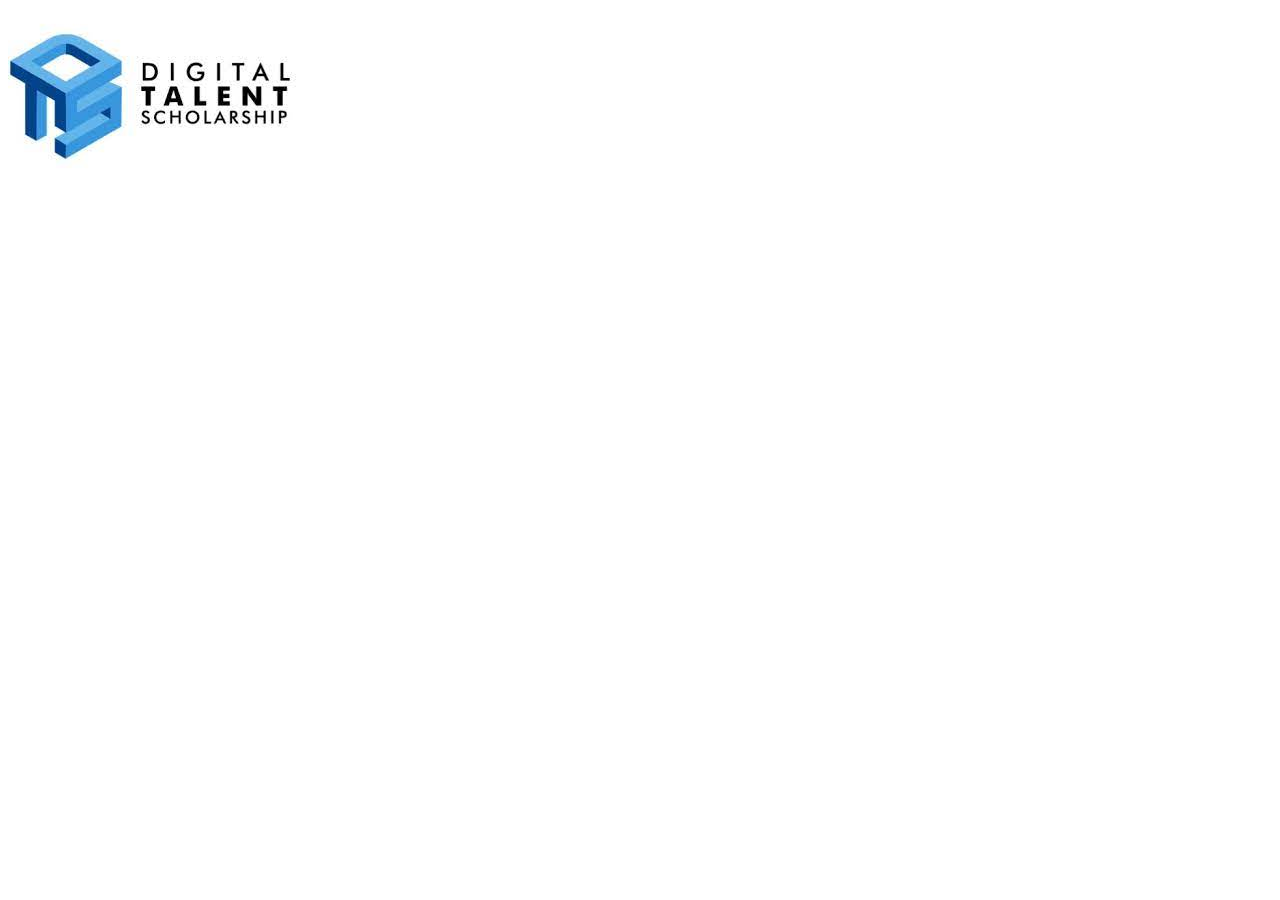
<file: vsga-jwd/PertemuanKe8/index.html>
<!DOCTYPE html>
<html lang="en">

<head>
    <meta charset="UTF-8">
    <meta http-equiv="X-UA-Compatible" content="IE=edge">
    <meta name="viewport" content="width=device-width, initial-scale=1.0">
    <title>Menampilkan Gambar</title>
</head>

<body>

    <img src="images/gambar.jfif" alt="Gambar Digital Talent">

</body>

</html>
</file>
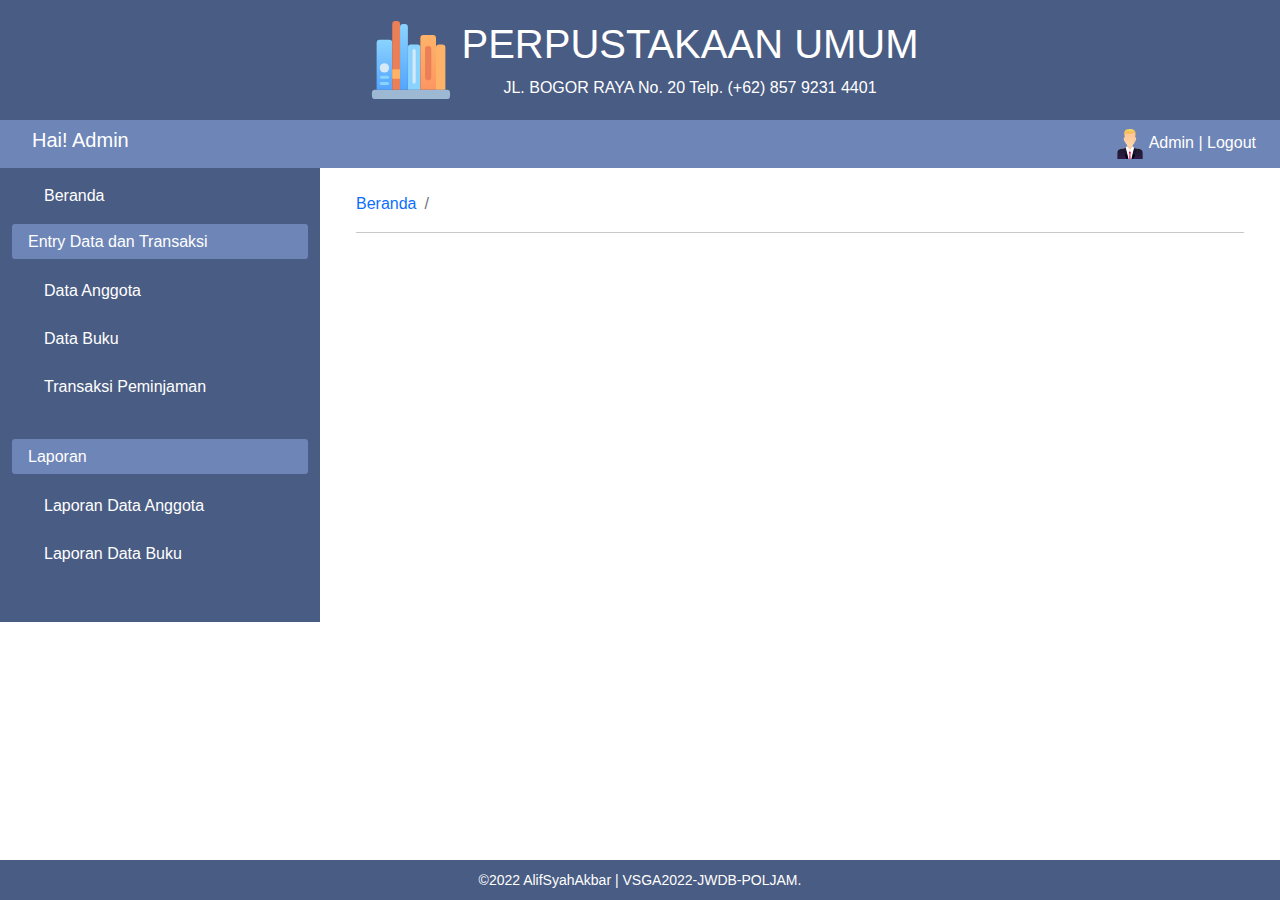
<file: vsga-jwd/PertemuanKe3/project1/sispus_jwd_alifsyahakbar/index.html>
<!doctype html>
<html lang="en">

<head>
    <!-- Required meta tags -->
    <meta charset="utf-8">
    <meta name="viewport" content="width=device-width, initial-scale=1, shrink-to-fit=no">

    <!-- Bootstrap CSS -->

    <!-- css eksternal -->
    <link rel="stylesheet" href="css/bootstrap.css">

    <title>Perpustakaan Umum | AlifSyahAkbar</title>
    <style>
        body {
            font-family: 'Franklin Gothic Medium', 'Arial Narrow', Arial, sans-serif;
        }

        a {
            text-decoration: none;
        }

        .header {
            display: flex;
            height: 120px;
            background-color: #495C83;
        }

        .nav {
            background-color: #6E85B7;
        }

        .nav a {
            text-decoration: none;

        }

        .sidebar {
            margin: 0%;
            height: auto;
            background-color: #495C83;
        }

        .main {
            height: auto;
        }

        .footer {
            display: grid;
            height: 40px;
            text-align: center;
            align-items: center;
            background-color: #495C83;
        }

        @media (max-width: 766px) {
            .sidebar {
                display: none;
            }
        }
    </style>
</head>


<body>
    <div class="container-fluid">
        <div class="row">
            <!-- ini awal header  -->
            <div class="col-md-12 header py-2 justify-content-center items-center text-white">
                <div class="d-flex align-items-center">
                    <svg xmlns="http://www.w3.org/2000/svg" height="100" width="100"
                        xmlns:xlink="http://www.w3.org/1999/xlink" viewBox="0 0 64 64">
                        <defs>
                            <linearGradient id="a" x1="15" x2="15" y1="51" y2="19" gradientUnits="userSpaceOnUse">
                                <stop offset="0" stop-color="#54a5ff" />
                                <stop offset="1" stop-color="#8ad3fe" />
                            </linearGradient>
                            <linearGradient id="b" x1="43" x2="43" y1="51" y2="16" gradientUnits="userSpaceOnUse">
                                <stop offset="0" stop-color="#fe9661" />
                                <stop offset="1" stop-color="#ffb369" />
                            </linearGradient>
                            <linearGradient id="c" x1="27.5" x2="27.5" y2="9" xlink:href="#a" />
                        </defs>
                        <rect width="50" height="6" x="7" y="51" fill="#9db8d3" rx="2" ry="2" />
                        <path fill="url(#a)"
                            d="M12,19h6a2,2,0,0,1,2,2V51a0,0,0,0,1,0,0H10a0,0,0,0,1,0,0V21A2,2,0,0,1,12,19Z" />
                        <path fill="#8ad3fe"
                            d="M32,22h4a2,2,0,0,1,2,2V51a0,0,0,0,1,0,0H30a0,0,0,0,1,0,0V24A2,2,0,0,1,32,22Z" />
                        <path fill="#ffb369"
                            d="M50,22h2a2,2,0,0,1,2,2V51a0,0,0,0,1,0,0H48a0,0,0,0,1,0,0V24A2,2,0,0,1,50,22Z" />
                        <path fill="url(#b)"
                            d="M40,16h6a2,2,0,0,1,2,2V51a0,0,0,0,1,0,0H38a0,0,0,0,1,0,0V18A2,2,0,0,1,40,16Z" />
                        <path fill="#eb7f58"
                            d="M22,7h1a2,2,0,0,1,2,2V51a0,0,0,0,1,0,0H20a0,0,0,0,1,0,0V9A2,2,0,0,1,22,7Z" />
                        <path fill="url(#c)"
                            d="M27,9h1a2,2,0,0,1,2,2V51a0,0,0,0,1,0,0H25a0,0,0,0,1,0,0V11A2,2,0,0,1,27,9Z" />
                        <circle cx="15" cy="37" r="3" fill="#d7e9f7" />
                        <path fill="#8ad3fe"
                            d="M17 44H13a1 1 0 0 1 0-2h4a1 1 0 0 1 0 2zM17 48H13a1 1 0 0 1 0-2h4a1 1 0 0 1 0 2z" />
                        <rect width="5" height="6" x="20" y="38" fill="#ffb369" />
                        <rect width="4" height="22" x="41" y="23" fill="#eb7f58" rx="2" ry="2" />
                        <path fill="#d7e9f7" d="M34,47a1,1,0,0,1-1-1V26a1,1,0,0,1,2,0V46A1,1,0,0,1,34,47Z" />
                    </svg>
                </div>
                <div class="d-flex-wrap align-self-center text-center">
                    <h1>PERPUSTAKAAN UMUM</h1>
                    <span class="">JL. BOGOR RAYA No. 20 Telp. (+62) 857 9231 4401</span>
                </div>
            </div>
            <!-- ini akhir dari header -->

            <!-- ini awal nav -->
            <div class="nav justify-content-between p-2">
                <div class="align-self-center">
                    <h5 class="container-fluid text-white">Hai! Admin</h5>
                </div>
                <div class=" align-self-center  mx-3">
                    <a href="" class=" text-white">
                        <svg xmlns="http://www.w3.org/2000/svg" height="30" width="30" id="Layer_1" x="0" y="0"
                            version="1.1" viewBox="0 0 500 500" xml:space="preserve">
                            <switch>
                                <g>
                                    <linearGradient id="XMLID_2_" x1="232.701" x2="254.411" y1="276.847" y2="549.872"
                                        gradientUnits="userSpaceOnUse">
                                        <stop offset="0" stop-color="#FFCA9D" />
                                        <stop offset=".854" stop-color="#FFD9A9" />
                                    </linearGradient>
                                    <path id="XMLID_802_" fill="url(#XMLID_2_)"
                                        d="m455.3 504.2-5.1-113.6c-4.8-28.6-24.7-51.1-50-56.7l-91.4-16.1c-8.1-1.5-14.4-11.3-14.5-21.6l-2-47.4h-87.9l-2.1 49.4c-.4 9.7-6.5 17.7-14.6 19.2L97.4 334c-25.3 5.6-45.2 28.1-50 56.7l-5.1 113.6c51.6-.1 361.1-.1 413-.1z" />
                                    <linearGradient id="XMLID_3_" x1="249" x2="249" y1="354.333" y2="474.409"
                                        gradientUnits="userSpaceOnUse">
                                        <stop offset="0" stop-color="#FFF" />
                                        <stop offset="1" stop-color="#E6FFFF" />
                                    </linearGradient>
                                    <path id="XMLID_801_" fill="url(#XMLID_3_)"
                                        d="m308.8 504.2 20.4-183.5-17.7-3.3c-8.1-1.5-14.2-9.5-14.6-19.2l-48.1 55.5-48.1-55.5c-.4 9.7-6.5 17.7-14.6 19.2l-17.3 2.8 27 184.1h113z" />
                                    <g id="XMLID_797_">
                                        <linearGradient id="XMLID_4_" x1="370.28" x2="370.28" y1="315" y2="496.496"
                                            gradientUnits="userSpaceOnUse">
                                            <stop offset="0" stop-color="#1A1A2B" />
                                            <stop offset="1" stop-color="#2E1B45" />
                                        </linearGradient>
                                        <path id="XMLID_799_" fill="url(#XMLID_4_)"
                                            d="M460.6 400.5c0-39.6-19.2-60.4-51-68.3l-79-10.5-53.1 182.6H463l-2.4-103.8z" />
                                        <linearGradient id="XMLID_5_" x1="129.615" x2="129.615" y1="315" y2="496.496"
                                            gradientUnits="userSpaceOnUse">
                                            <stop offset="0" stop-color="#1A1A2B" />
                                            <stop offset="1" stop-color="#2E1B45" />
                                        </linearGradient>
                                        <path id="XMLID_798_" fill="url(#XMLID_5_)"
                                            d="M90.8 332.2c-31.8 7.9-51 28.7-51 68.3L37 504.2h185.2l-51.4-183.6-80 11.6z" />
                                    </g>
                                    <linearGradient id="XMLID_6_" x1="307.766" x2="307.099" y1="459.313" y2="303.969"
                                        gradientUnits="userSpaceOnUse">
                                        <stop offset=".038" stop-color="#001" />
                                        <stop offset="1" stop-color="#2E1B45" />
                                    </linearGradient>
                                    <path id="XMLID_796_" fill="url(#XMLID_6_)"
                                        d="m297.8 506.8 33.7-58.2c4.2-6.4 8-10.6 1-20.3l-23-34h24.9c7.2 0 8.2-1.6 8.2-11.6l-1.4-55.8s-.4-2-.9-2.7c-.5-.6-2-1.3-2-1.3l-23-5.5-42.4 189.4h24.9z" />
                                    <linearGradient id="XMLID_7_" x1="248.797" x2="248.797" y1="373.667" y2="489.684"
                                        gradientUnits="userSpaceOnUse">
                                        <stop offset=".549" stop-color="#FD0036" />
                                        <stop offset=".995" stop-color="#FF005F" />
                                    </linearGradient>
                                    <path id="XMLID_795_" fill="url(#XMLID_7_)"
                                        d="m241.1 423-3.5 81.2h22.6l-3.5-81.6c-.2-3.3.4-8.5 1.2-10.7l8.6-20.7-17.5-36.4v-.8l-.2.4-.2-.4v.9L231 391.2l8.7 21.2c1.3 3 1.5 6.7 1.4 10.6z" />
                                    <linearGradient id="XMLID_8_" x1="190.27" x2="189.603" y1="469.359" y2="314.054"
                                        gradientUnits="userSpaceOnUse">
                                        <stop offset=".038" stop-color="#001" />
                                        <stop offset="1" stop-color="#2E1B45" />
                                    </linearGradient>
                                    <path id="XMLID_794_" fill="url(#XMLID_8_)"
                                        d="M162.9 393.1h24.9l-23 34c-7 9.7-3.3 13.9.9 20.3l34.5 58.2h25.3l-43.7-187.8-21.9 3.9s-2.6.2-3.3 2.3c-.2.7-.5 2.9-.5 2.9l-1.5 54.7c.2 9.9 1.1 11.5 8.3 11.5z" />
                                    <path id="XMLID_793_" fill="#fff"
                                        d="M302.7 290.7c-2.6-6.1-4.3-4.7-8 .3l-45.9 62.7-45.9-62.7c-3.7-5.1-5.4-6.4-8-.3l-13.4 25.7 41.4 82.9c2.9 5.8 5.1 5.4 7.7-.3l18.1-44.6 18.1 44.6c2.6 5.8 4.9 6.1 7.7.3l41.4-82.9-13.2-25.7z" />
                                    <g id="XMLID_761_">
                                        <g id="XMLID_780_">
                                            <linearGradient id="XMLID_9_" x1="349.625" x2="326.125" y1="170.211"
                                                y2="170.211" gradientUnits="userSpaceOnUse">
                                                <stop offset="0" stop-color="#FEC797" />
                                                <stop offset="1" stop-color="#FFD9A9" />
                                            </linearGradient>
                                            <path id="XMLID_792_" fill="url(#XMLID_9_)"
                                                d="m329.9 134 6.2.4c9.3 2.6 19.4 11.4 17.1 25.6-2.1 12.9-3.2 14-5.8 30-3.7 22.7-22.3 15.3-22.3 15.3l4.8-71.3z" />
                                            <linearGradient id="XMLID_10_" x1="146.167" x2="173.667" y1="172.711"
                                                y2="172.711" gradientUnits="userSpaceOnUse">
                                                <stop offset="0" stop-color="#FEC797" />
                                                <stop offset="1" stop-color="#FFD9A9" />
                                            </linearGradient>
                                            <path id="XMLID_782_" fill="url(#XMLID_10_)"
                                                d="m168.7 136.5-6.2.4c-9.3 2.6-19.4 11.4-17.1 25.6 2.2 12.9 3.2 14 5.8 30 3.7 22.7 22.3 15.3 22.3 15.3l-4.8-71.3z" />
                                        </g>
                                        <linearGradient id="XMLID_11_" x1="249.223" x2="249.889" y1="95.822"
                                            y2="306.488" gradientUnits="userSpaceOnUse">
                                            <stop offset="0" stop-color="#FEC797" />
                                            <stop offset="1" stop-color="#FFD9A9" />
                                        </linearGradient>
                                        <path id="XMLID_763_" fill="url(#XMLID_11_)"
                                            d="m248.7 57.3-87.2.4 4.6 146.2c0 10.9.8 19.9 11.9 35.3l31 35.6c10.3 11.2 18.5 12.2 29.7 12.2h20.2c11.2 0 18.4-3.2 26.1-11 0 0 20.3-18.4 33.8-34.5 8.2-9.8 10.3-19.8 10.3-30.7l7.4-153.1-87.8-.4z" />
                                        <linearGradient id="XMLID_12_" x1="247.798" x2="247.798" y1="-3.667" y2="72.345"
                                            gradientUnits="userSpaceOnUse">
                                            <stop offset="0" stop-color="#F4D969" />
                                            <stop offset=".863" stop-color="#F4BC55" />
                                        </linearGradient>
                                        <path id="XMLID_762_" fill="url(#XMLID_12_)"
                                            d="M163.4 140.8c-2.4-4.1-10.6-36.7-11-57.4-.5-27.7-1.8-83.4 94-83.4h8.7c53 0 93.5 31.9 87.5 86.5-3.1 27.6-5.6 40-5.8 40.9-1.9 11.6-4.2 11.6-4 11.5v-38.8c0-13.8-1.3-41.7-28.6-35.8l-47.5 17.1s16.3-11.6 7.9-11.2c-6.2.3-51.6 16.2-51.6 16.2s20.6-16.2 15.6-16.5c-6.1-.4-44.6 19.2-44.6 19.2l9.3-25.2c-25.7-4.1-29.5 19.5-29.5 40.2l.2 31.6c0 3.6.3 6.5-.6 5.1z" />
                                    </g>
                                </g>
                            </switch>
                        </svg>
                        Admin |
                    </a>
                    <a href="#" class="text-white">Logout</a>

                </div>
            </div>
            <!-- ini akhir nav -->

            <!-- ini awal sidebar -->
            <div class="col-md-3 sidebar">
                <div class="container">
                    <ul class="navbar-nav mr-auto">
                        <li class="nav-item active p-2">
                            <a class="nav-link text-white" href="#">Beranda</span></a>
                        </li>
                    </ul>
                </div>
                <div class=" mr-auto" style="background-color: #6E85B7; border-radius: 3px;">
                    <h6 class="nav-link text-white" href="#">Entry Data dan Transaksi</h6>
                </div>
                <div class="container">
                    <ul class="navbar-nav mr-auto">
                        <li class="nav-item pt-1 mx-2">
                            <a class="nav-link text-white" href="#">Data Anggota</span></a>
                        </li>
                        <li class="nav-item pt-2 mx-2">
                            <a class="nav-link text-white" href="#">Data Buku</a>
                        </li>
                        <li class="nav-item p-2 mb-4">
                            <a class="nav-link text-white" href="#">Transaksi Peminjaman</a>
                        </li>
                    </ul>
                </div>
                <div class=" mr-auto" style="background-color: #6E85B7; border-radius: 3px;">
                    <h6 class="nav-link text-white" href="#">Laporan</h6>
                </div>
                <div class="container">
                    <ul class="navbar-nav mr-auto">
                        <li class="nav-item pt-1 mx-2">
                            <a class="nav-link text-white" href="#">Laporan Data Anggota</span></a>
                        </li>
                        <li class="nav-item pt-2 mx-2">
                            <a class="nav-link text-white" href="#">Laporan Data Buku</a>
                        </li>
                    </ul>
                </div>
                <br>
                <br>
            </div>
            <!-- ini akhir sidebar -->

            <!-- ini awal main/konten -->
            <div class="col-md-9 main mb-4">
                <div class="p-4 align-self-center">
                    <nav aria-label="breadcrumb">
                        <ol class="breadcrumb">
                            <li class="breadcrumb-item"><a href="#">Beranda</a></li>
                            <li class="breadcrumb-item active" aria-current="page"></li>
                        </ol>
                    </nav>
                    <hr>
                </div>
                <div class="container">

                </div>
            </div>
            <!-- ini akhir main/konten -->

            <div class="col-md-12 footer text-white fixed-bottom">
                <small>&copy;2022 AlifSyahAkbar | VSGA2022-JWDB-POLJAM.</small>
            </div>
        </div>
    </div>

    <!-- Optional JavaScript -->
    <!-- jQuery first, then Popper.js, then Bootstrap JS -->


    <!-- eksternal file js -->
    <script src="./js/bootstrap.js"></script>

</body>

</html>
</file>
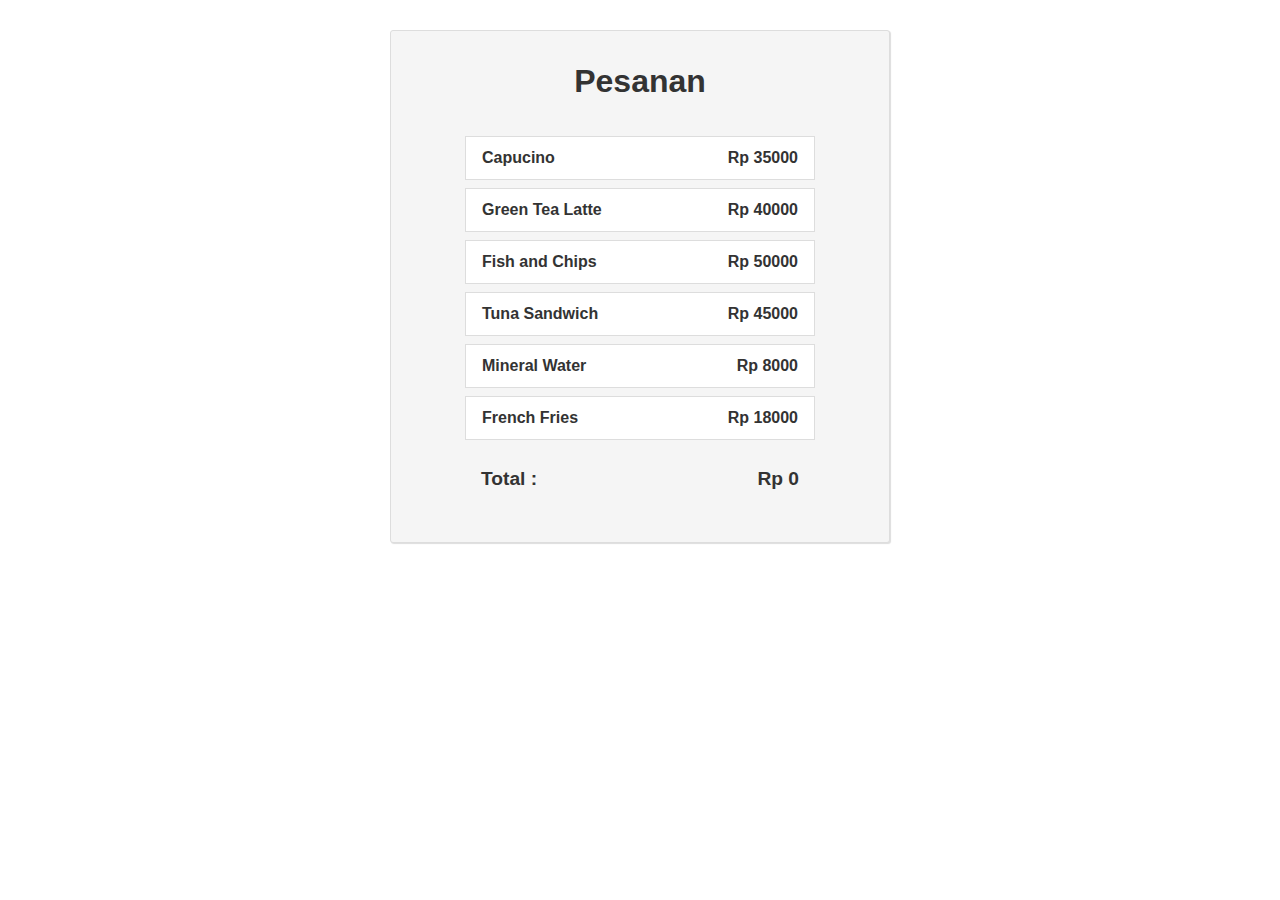
<file: vsga-jwd/PertemuanKe7/project2_MuhammadAlifSyahAkbar/order_form_MuhammadAlifSyahAkbar/index.html>
<!DOCTYPE html>
<html lang="en">

<head>
    <meta charset="UTF-8">
    <meta http-equiv="X-UA-Compatible" content="IE=edge">
    <meta name="viewport" content="width=device-width, initial-scale=1.0">
    <title>Order Form | Pertemuan ke-7</title>
    <link rel="stylesheet" href="css/style.css">
</head>

<body>

    <div class="app"></div>

    <script src="js/javascript.js"></script>
</body>

</html>
</file>
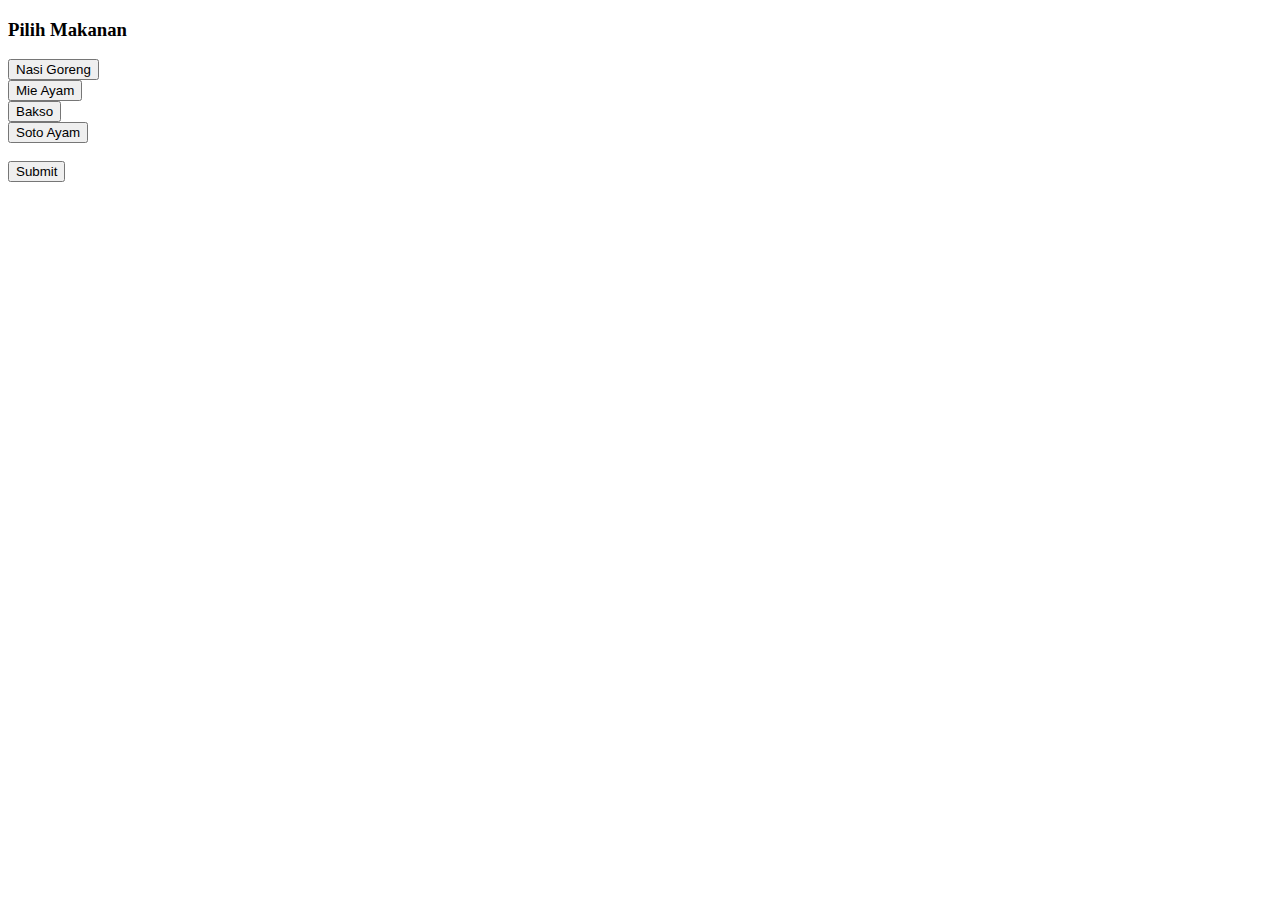
<file: vsga-jwd/PertemuanKe1/button.html>
<!DOCTYPE html>
<html lang="en">
<head>
  <meta charset="UTF-8">
  <meta http-equiv="X-UA-Compatible" content="IE=edge">
  <meta name="viewport" content="width=device-width, initial-scale=1.0">
  <title>Document</title>
</head>
<body>
  <h3>Pilih Makanan</h3>
  <form action="">
    <input type="submit" value="Nasi Goreng"><br>
    <input type="submit" value="Mie Ayam"><br>
    <input type="submit" value="Bakso"><br>
    <input type="submit" value="Soto Ayam"><br>
    <br>
    <input type="submit" value="Submit">
  </form>
</body>
</html>
</file>
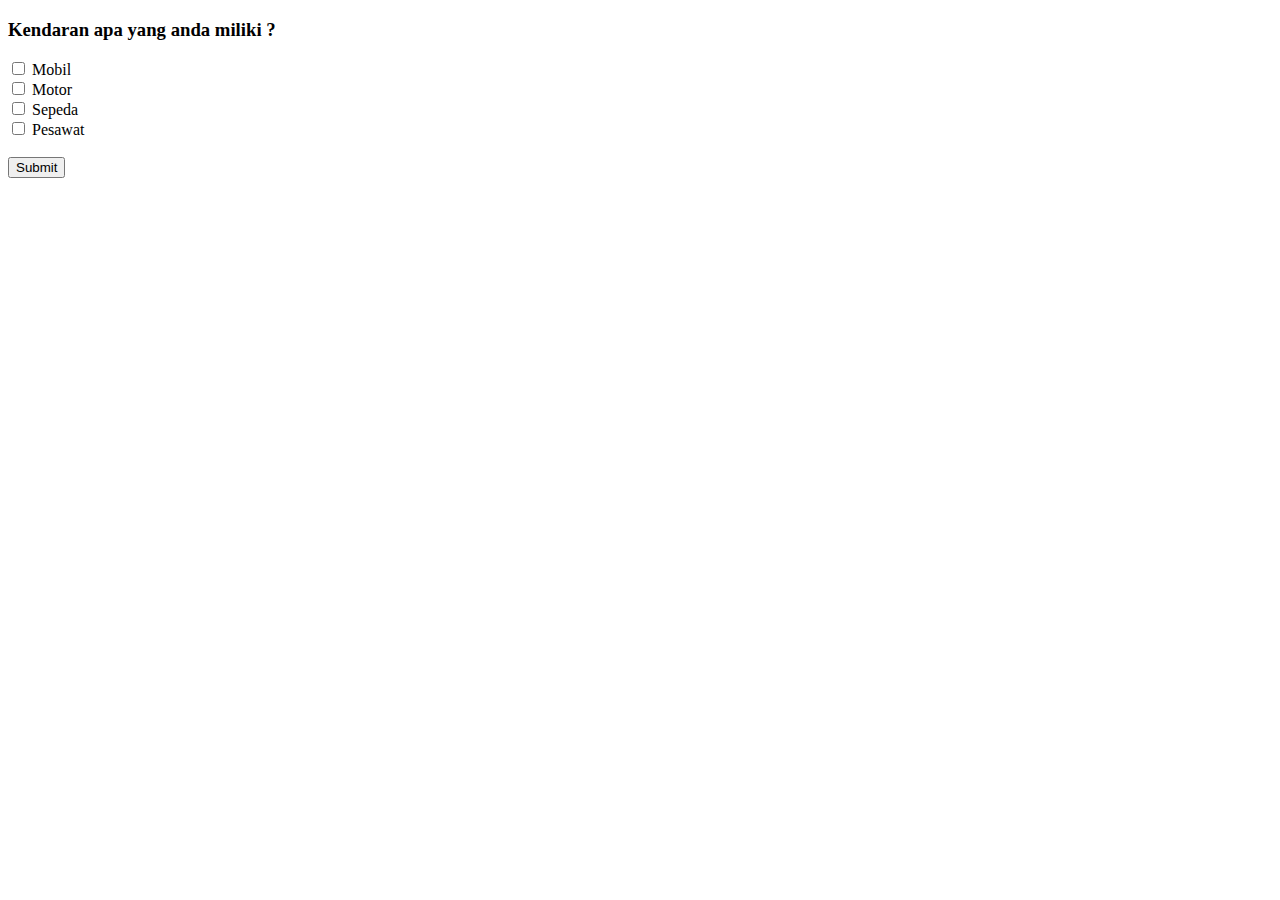
<file: vsga-jwd/PertemuanKe1/checkbox.html>
<!DOCTYPE html>
<html lang="en">
<head>
  <meta charset="UTF-8">
  <meta http-equiv="X-UA-Compatible" content="IE=edge">
  <meta name="viewport" content="width=device-width, initial-scale=1.0">
  <title>Document</title>
</head>
<body>
  <h3>Kendaran apa yang anda miliki ?</h3>
  <form action="">
    <input type="checkbox" name="kendaraan"  value="Mobil"> Mobil <br>
    <input type="checkbox" name="kendaraan" value="Motor"> Motor<br>
    <input type="checkbox" name="kendaraan" value="Sepeda"> Sepeda<br>
    <input type="checkbox" name="kendaraan" value="Pesawat"> Pesawat<br>
    <br>
    <input type="submit" name="Submit">
  </form>
</body>
</html>
</file>
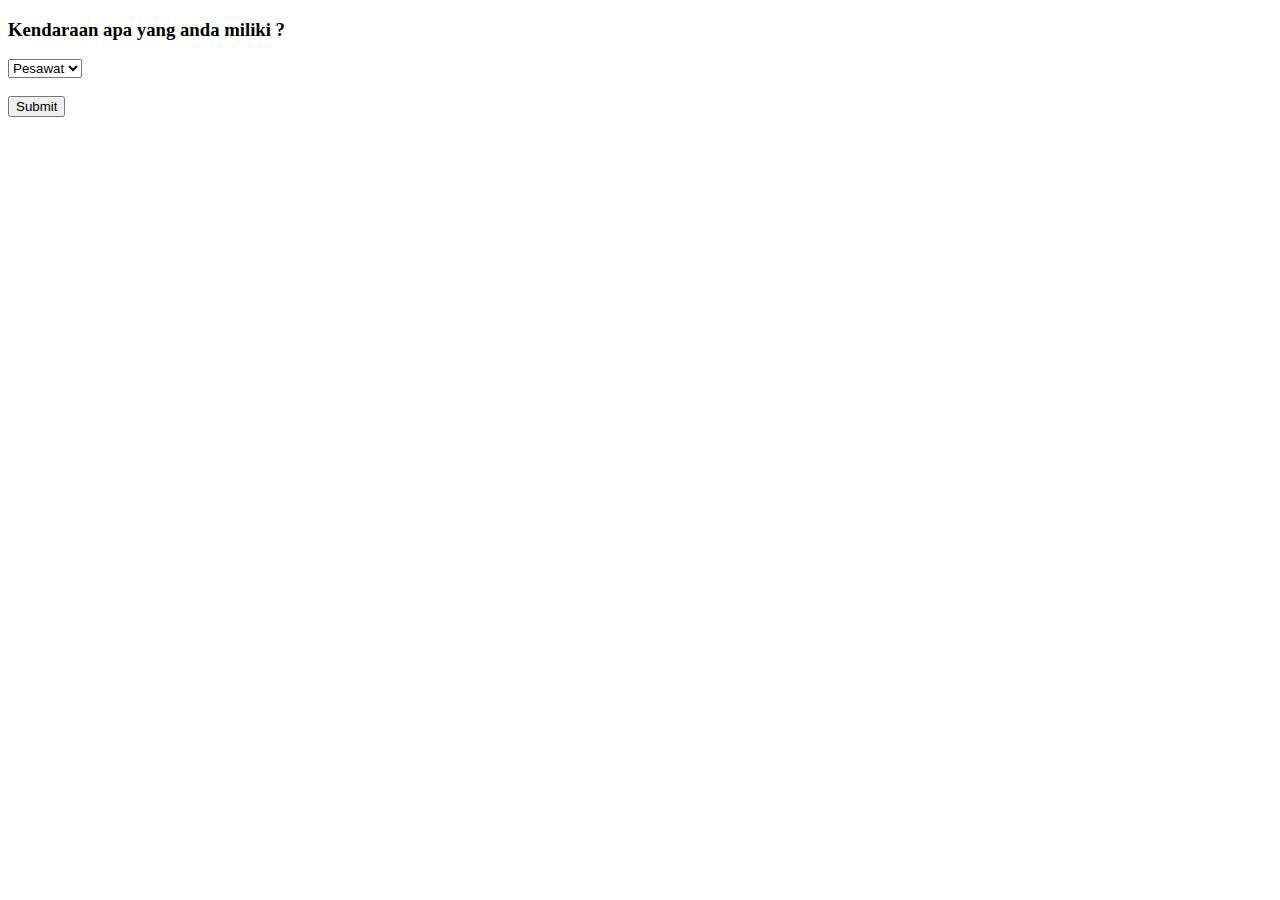
<file: vsga-jwd/PertemuanKe1/combobox.html>
<!DOCTYPE html>
<html lang="en">
<head>
  <meta charset="UTF-8">
  <meta http-equiv="X-UA-Compatible" content="IE=edge">
  <meta name="viewport" content="width=device-width, initial-scale=1.0">
  <title>Document</title>
</head>
<body>
  <h3>Kendaraan apa yang anda miliki ?</h3>
  <form action="">
    <select name="kendaraan" id="">
      <option value="Mobil">Pesawat</option>
      <option value="Mobil">Mobil</option>
      <option value="Mobil">Motor</option>
      <option value="Mobil">Sepeda</option>
    </select>
    <br><br>
    <input type="submit" value="Submit">
  </form>
</body>
</html>
</file>
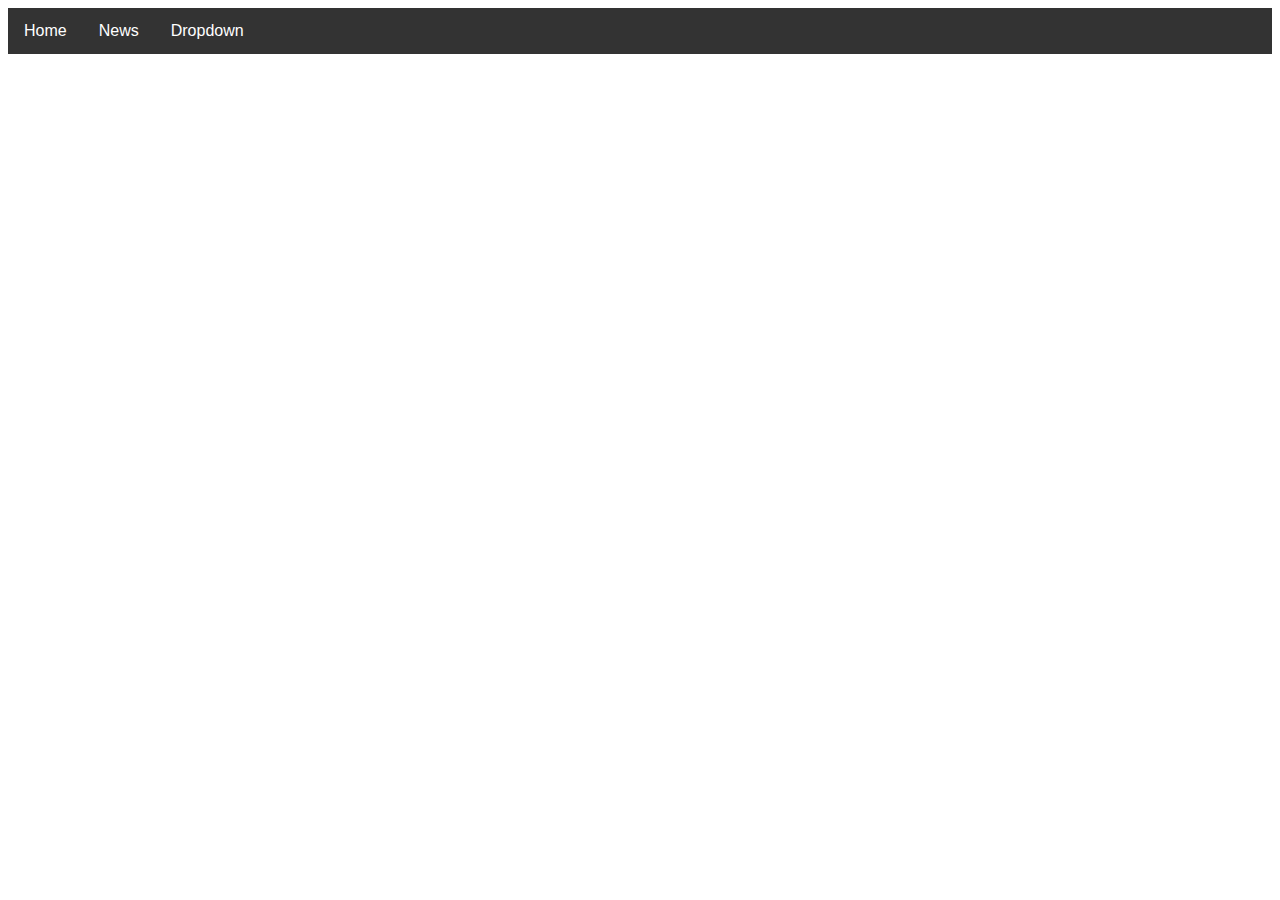
<file: vsga-jwd/PertemuanKe1/menu.html>
<!DOCTYPE html>
<html lang="en">
<head>
  <meta charset="UTF-8">
  <meta http-equiv="X-UA-Compatible" content="IE=edge">
  <meta name="viewport" content="width=device-width, initial-scale=1.0">
  <title>Document</title>
  <style > 
  body {
    font-family: Arial, Helvetica, sans-serif;
  }
  .navbar {
    overflow: hidden;
    background-color: #333;
  }
  .navbar a {
    float: left;
    font-size: 16px;
    color: white;
    text-align: center;
    padding: 14px 16px;
    text-decoration: none;
  }
  .dropdown {
    float: left;
    
  }
  .dropdown .dropbtn {
    font-size: 16px;
    border: none;
    outline: none;
    color: white;
    padding: 14px 16px;
    background-color: inherit;
    font-family: inherit;
    margin: 0;
  }
  .navbar a:hover, .dropdown:hover .dropbtn {
    background-color: red;
  }.dropdown-content {
    display: none;
    position: absolute;
    background-color: #f9f9f9;
    min-width: 160px;
    box-shadow: 0px 8px 16px 0px rgba(0,0,0,0.2);
    z-index: 1;
  }.dropdown-content a {
    float: none;
    color: black;
    padding: 12px 16px;
    text-decoration: none;
    display: block;
    text-align: left;
  }.dropdown-content a:hover {
    background-color: #ddd;
  }.dropdown:hover .dropdown-content {
    display: block;}
  </style>   
</head>
<body>
  <div class="navbar">
    <a href="#home">Home</a>
    <a href="#news">News</a>
    <div class="dropdown">
      <button class="dropbtn">Dropdown</button>
      <div class="dropdown-content">
        <a href="#">Link 1</a>
        <a href="#">Link 2</a>
        <a href="#">Link 3</a>
      </div>
    </div> 
  </div>
  
</body>
</html>
</file>
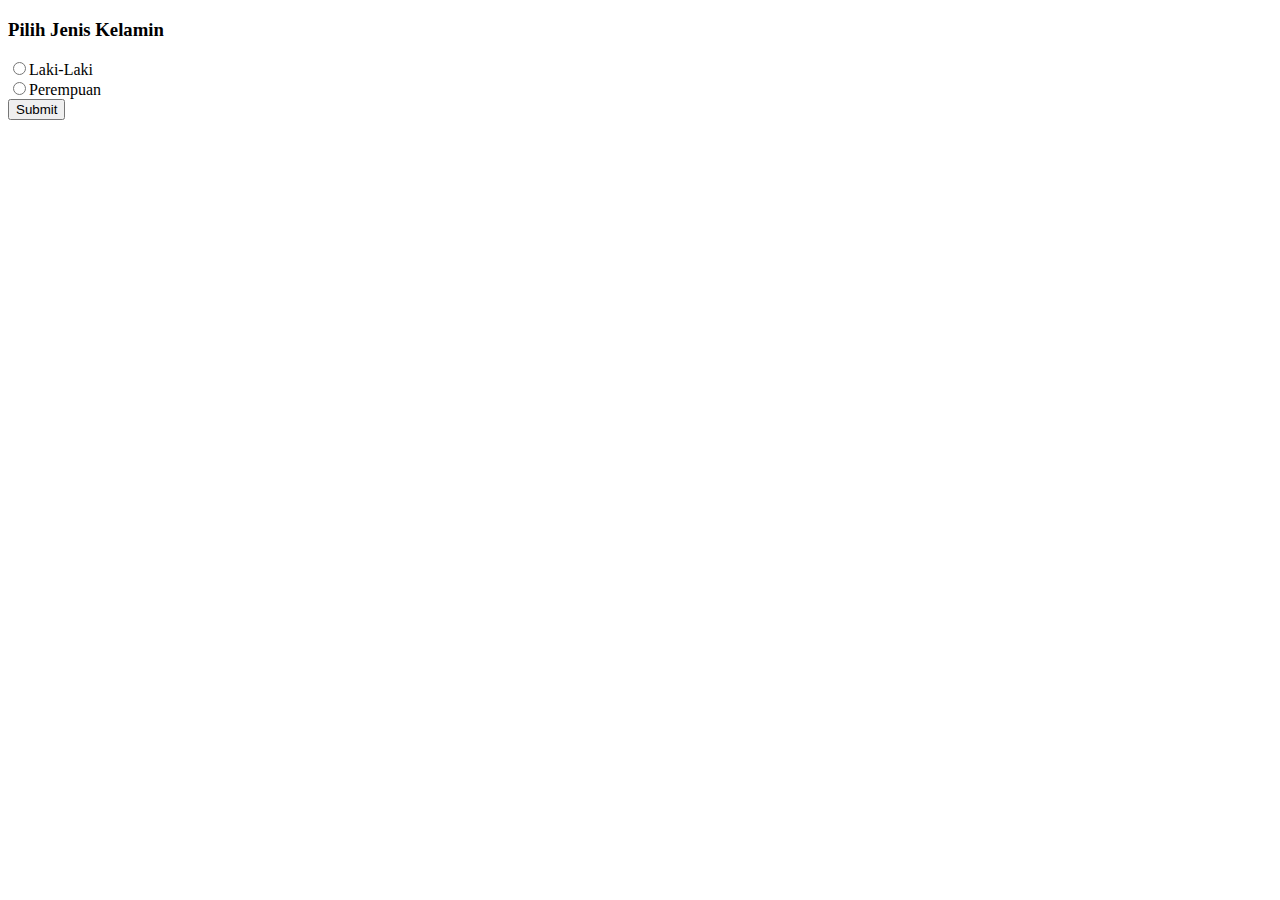
<file: vsga-jwd/PertemuanKe1/radio.html>
<!DOCTYPE html>
<html lang="en">
<head>
  <meta charset="UTF-8">
  <meta http-equiv="X-UA-Compatible" content="IE=edge">
  <meta name="viewport" content="width=device-width, initial-scale=1.0">
  <title>Document</title>
</head>
<body>
  <h3>Pilih Jenis Kelamin</h3>
  <form action="">
    <input type="radio" name="gender" value="Laki-Laki">Laki-Laki <br>
    <input type="radio" name="gender" value="Perempuan">Perempuan <br>
    <input type="submit" value="Submit">
  </form>
</body>
</html>
</file>
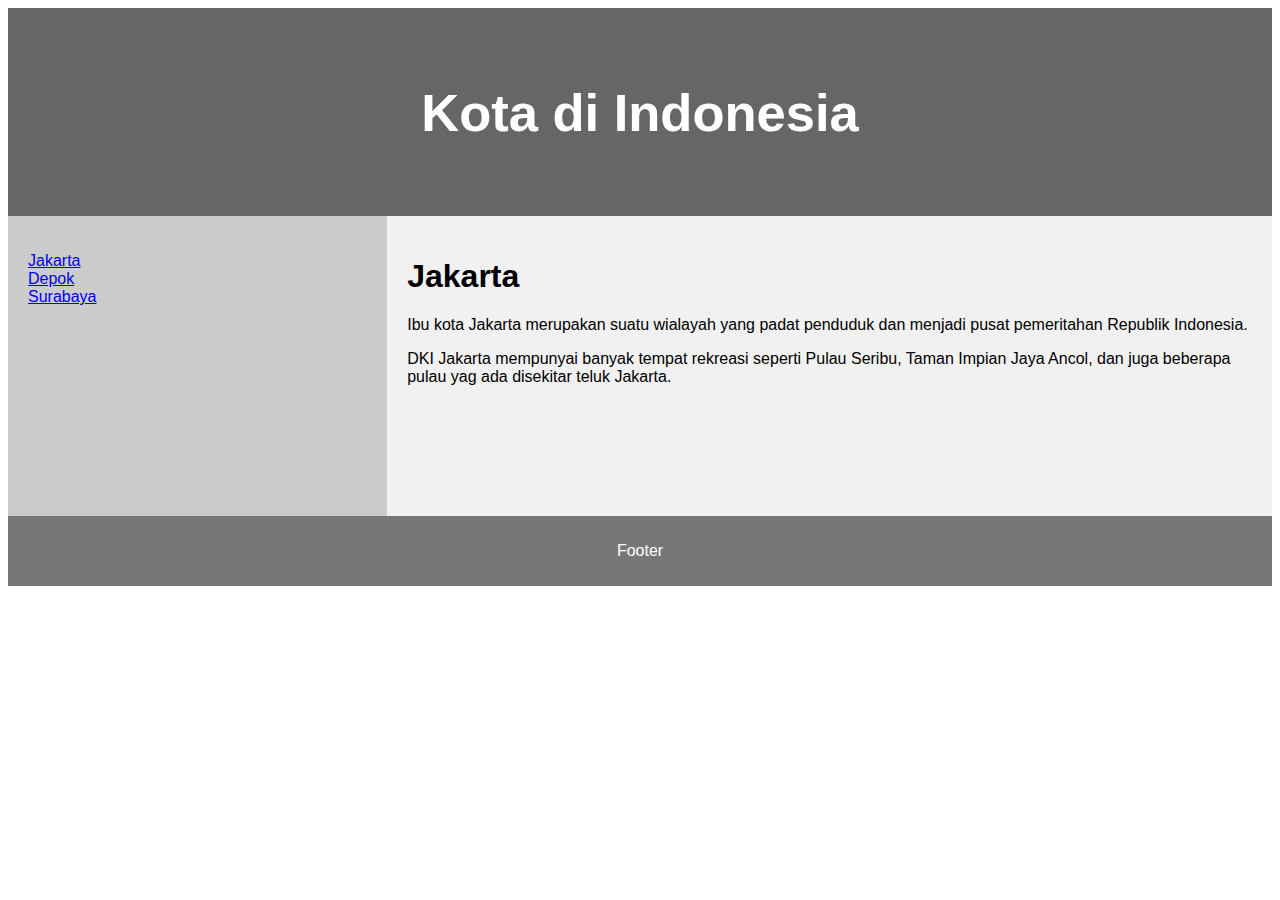
<file: vsga-jwd/PertemuanKe1/template.html>
<!DOCTYPE html>
<html lang="en">
<head>
  <meta charset="UTF-8">
  <meta http-equiv="X-UA-Compatible" content="IE=edge">
  <meta name="viewport" content="width=device-width, initial-scale=1.0">
  <title>Document</title>
  <style>
* {box-sizing: border-box;}
body {
  font-family: Arial, Helvetica, sans-serif;}
  /* Style the header */
header {background-color: #666;
  padding: 30px;
  text-align: center;
  font-size: 35px;
  color: white;}
  /* Create two columns/boxes that floats next to each other */
nav {
  float: left;
  width: 30%;
  height: 300px; /* only for demonstration, should be removed */
  background: #ccc;
  padding: 20px;}
    /* Style the list inside the menu */
nav ul {
  list-style-type: none;
  padding: 0;}
article {
  float: left;
  padding: 20px;
  width: 70%;
  background-color: #f1f1f1;
  height: 300px; /* only for demonstration, should be removed */
}
/* Clear floats after the columns */
section:after {
  content: "";
  display: table;
  clear: both;
}
/* Style the footer */
footer {
  background-color: #777;
  padding: 10px;
  text-align: center;
  color: white;
}
@media (max-width: 600px) {
  nav, article {
    width: 100%;
    height: auto;
  }
}
</style>
    
</head>
<body>
  <header>
    <h2>Kota di Indonesia</h2>
  </header>
  <section>
    <nav>
      <ul>
        <li><a href="#">Jakarta</a></li>
        <li><a href="#">Depok</a></li>
        <li><a href="#">Surabaya</a></li>
      </ul>
    </nav>
    <article>
      <h1>Jakarta</h1>
      <p>Ibu kota Jakarta merupakan suatu wialayah yang padat penduduk dan menjadi pusat pemeritahan Republik Indonesia.</p>
      <p>DKI Jakarta mempunyai banyak tempat rekreasi seperti Pulau Seribu, Taman Impian Jaya Ancol, dan juga beberapa pulau yag ada disekitar teluk Jakarta. </p>
    </article>
  </section>
  <footer><p>Footer</p>
  </footer>
  
</body>
</html>
</file>
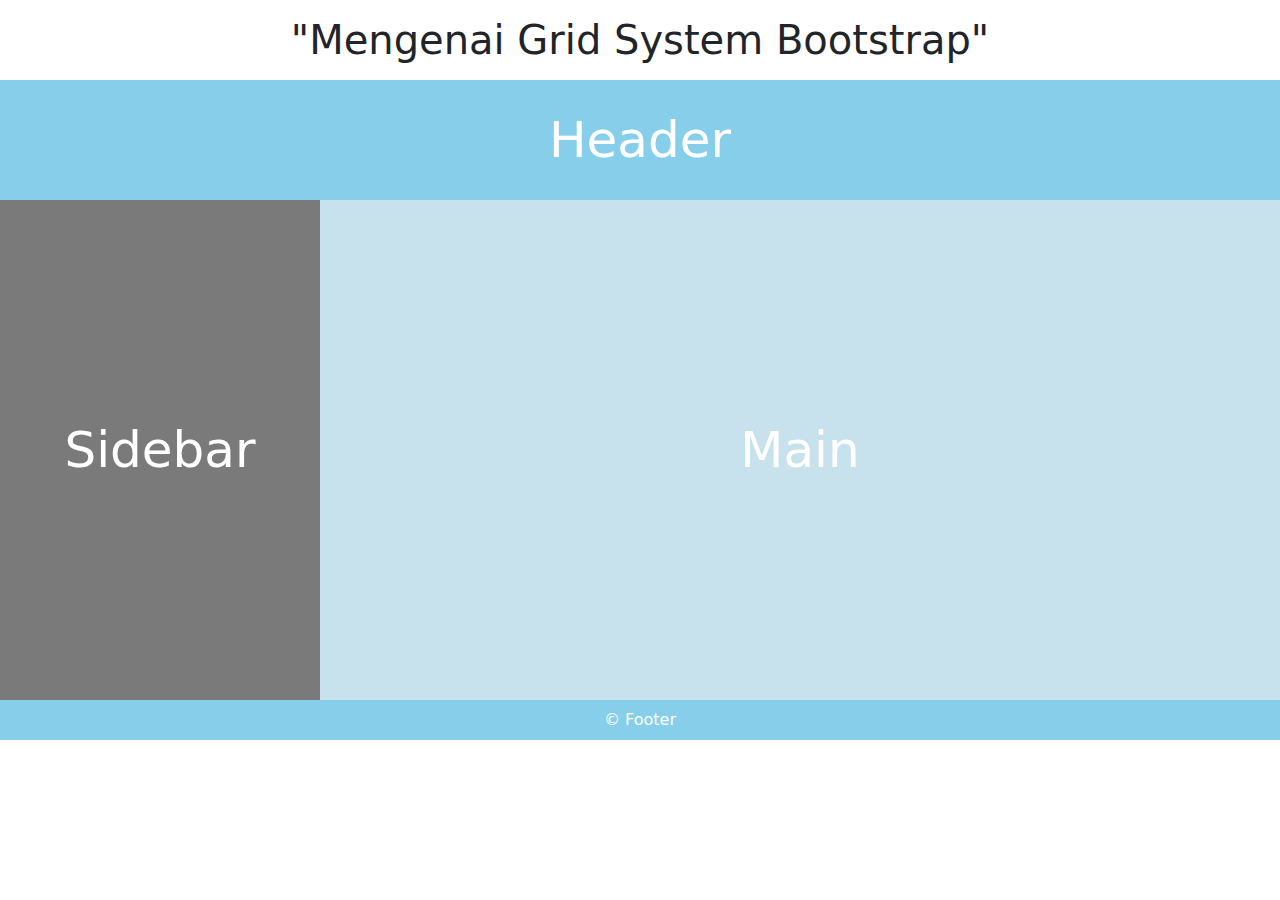
<file: vsga-jwd/PertemuanKe3/grid.html>
<!doctype html>
<html lang="en">

<head>
    <!-- Required meta tags -->
    <meta charset="utf-8">
    <meta name="viewport" content="width=device-width, initial-scale=1, shrink-to-fit=no">

    <!-- Bootstrap CSS -->
    <link rel="stylesheet" href="https://cdn.jsdelivr.net/npm/bootstrap@4.3.1/dist/css/bootstrap.min.css"
        integrity="sha384-ggOyR0iXCbMQv3Xipma34MD+dH/1fQ784/j6cY/iJTQUOhcWr7x9JvoRxT2MZw1T" crossorigin="anonymous">
    <!-- css eksternal -->
    <link rel="stylesheet" href="./css/bootstrap.css">

    <title>Project</title>
    <style>
        .header {
            display: grid;
            height: 120px;
            text-align: center;
            align-items: center;
            font-size: 50px;
            background-color: skyblue;
        }

        .sidebar {
            display: grid;
            height: auto;
            text-align: center;
            align-items: center;
            font-size: 50px;
            background-color: rgb(122, 122, 122);
        }

        .main {
            display: grid;
            height: 500px;
            text-align: center;
            align-items: center;
            font-size: 50px;
            background-color: rgb(199, 226, 237);
        }

        .footer {
            display: grid;
            height: 40px;
            text-align: center;
            align-items: center;
            background-color: skyblue;
        }

        @media (max-width: 766px) {
            .sidebar {
                display: none;
            }
        }
    </style>
</head>


<body>
    <div class="container-fluid">
        <div class="text-center my-3">
            <h1>"Mengenai Grid System Bootstrap"</h1>
        </div>
        <div class="row">
            <div class="col-md-12 header text-white">Header</div>
            <div class="col-md-3 sidebar text-white">Sidebar</div>
            <div class="col-md-9 main text-white">Main</div>
            <div class="col-md-12 footer text-white">&copy; Footer</div>
        </div>
    </div>

    <!-- Optional JavaScript -->
    <!-- jQuery first, then Popper.js, then Bootstrap JS -->
    <script src="https://code.jquery.com/jquery-3.3.1.slim.min.js"
        integrity="sha384-q8i/X+965DzO0rT7abK41JStQIAqVgRVzpbzo5smXKp4YfRvH+8abtTE1Pi6jizo"
        crossorigin="anonymous"></script>
    <script src="https://cdn.jsdelivr.net/npm/popper.js@1.14.7/dist/umd/popper.min.js"
        integrity="sha384-UO2eT0CpHqdSJQ6hJty5KVphtPhzWj9WO1clHTMGa3JDZwrnQq4sF86dIHNDz0W1"
        crossorigin="anonymous"></script>
    <script src="https://cdn.jsdelivr.net/npm/bootstrap@4.3.1/dist/js/bootstrap.min.js"
        integrity="sha384-JjSmVgyd0p3pXB1rRibZUAYoIIy6OrQ6VrjIEaFf/nJGzIxFDsf4x0xIM+B07jRM"
        crossorigin="anonymous"></script>

    <!-- eksternal file js -->
    <script src="js/bootstrap.js"></script>
</body>

</html>
</file>
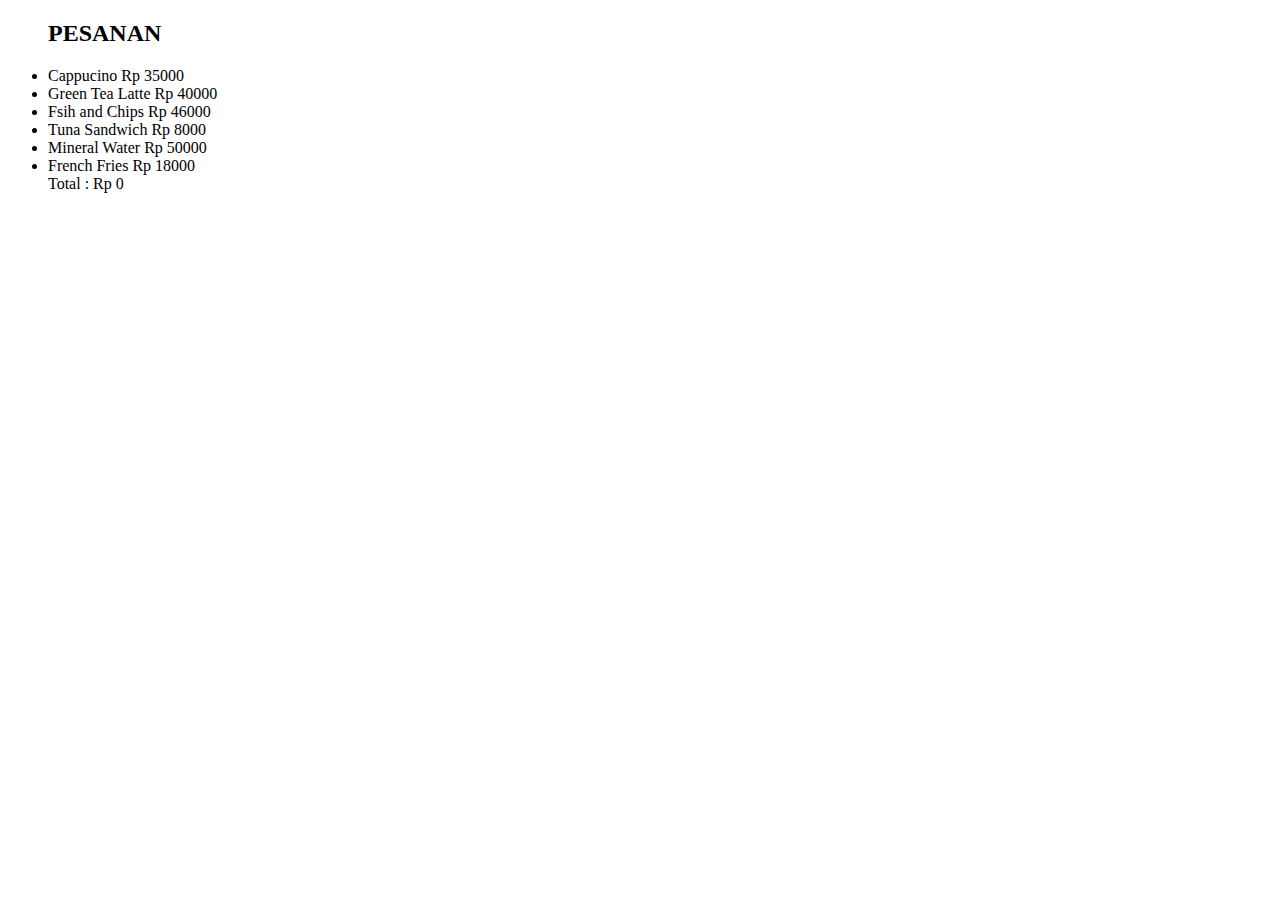
<file: vsga-jwd/PertemuanKe7/New folder/gagal.html>
<!DOCTYPE html>
<html lang="en">

<head>
    <meta charset="UTF-8">
    <meta http-equiv="X-UA-Compatible" content="IE=edge">
    <meta name="viewport" content="width=device-width, initial-scale=1.0">
    <title>Document</title>

    <style>
        .bg {
            background-color: greenyellow;
        }
    </style>
</head>

<body>

    <ul>
        <h2>PESANAN</h2>
        <li id="1" onclick="capcin()">
            Cappucino
            <span>Rp 35000</span>
        </li>
        <li id="2" onclick="boba()">
            Green Tea Latte
            <span>Rp 40000</span>
        </li>
        <li id="3">
            Fsih and Chips
            <span>Rp 46000</span>
        </li>
        <li id="3">
            Tuna Sandwich
            <span>Rp 8000</span>
        </li>
        <li id="3">
            Mineral Water
            <span>Rp 50000</span>
        </li>
        <li id="3">
            French Fries
            <span>Rp 18000</span>
        </li>
        <div id="total">
            Total :
            <span id="hasil">Rp 0</span>
        </div>
        <h3 id="name"></h3>
        <p id="location"></p>

    </ul>


    <script>
        function capcin() {
            var boba = document.getElementById('1');
            var hasil = boba.classList.toggle("bg");
            return hasil;
        }
    </script>

</body>

</html>
</file>
<file: vsga-jwd/PertemuanKe7/project2_MuhammadAlifSyahAkbar/order_form_MuhammadAlifSyahAkbar/css/style.css>
* {
  padding: 0;
  margin: 0;
  box-sizing: border-box;
}

body {
  font-family: sans-serif;
  text-align: center;
  color: #333;
  padding-bottom: 40px;
}

a,
a:visited {
  outline: none;
}

a:hover {
  text-decoration: none;
}

.app {
  position: relative;
  min-height: 500px;
  margin: 30px auto;
  padding: 32px;
  background: #f5f5f5;
  border: 1px solid #ddd;
  border-radius: 3px;
  box-shadow: 1px 1px 1px #ddd;
  width: 500px;
  background: #f5f5f5;
}

h1 {
  margin-bottom: 36px;
}

ul {
  width: 350px;
  margin: 0 auto;
  list-style: none;
}

ul li {
  margin-bottom: 8px;
  border: 1px solid #ddd;
  padding: 12px 16px;
  background: #fff;
  font-weight: bold;
  text-align: left;
}

ul li.is-active {
  color: #fff;
  background: #2ecc40;
  border-color: #27b137;
}

ul li.is-active:hover {
  background: #69d845;
}

ul li:hover {
  background: #f5f5f5;
  cursor: pointer;
}

ul li span {
  float: right;
}

.total {
  margin: 0 auto;
  width: 350px;
  padding: 20px 16px;
  font-weight: bold;
  font-size: 1.2em;
  text-align: left;
}

.total span {
  float: right;
}
</file>
